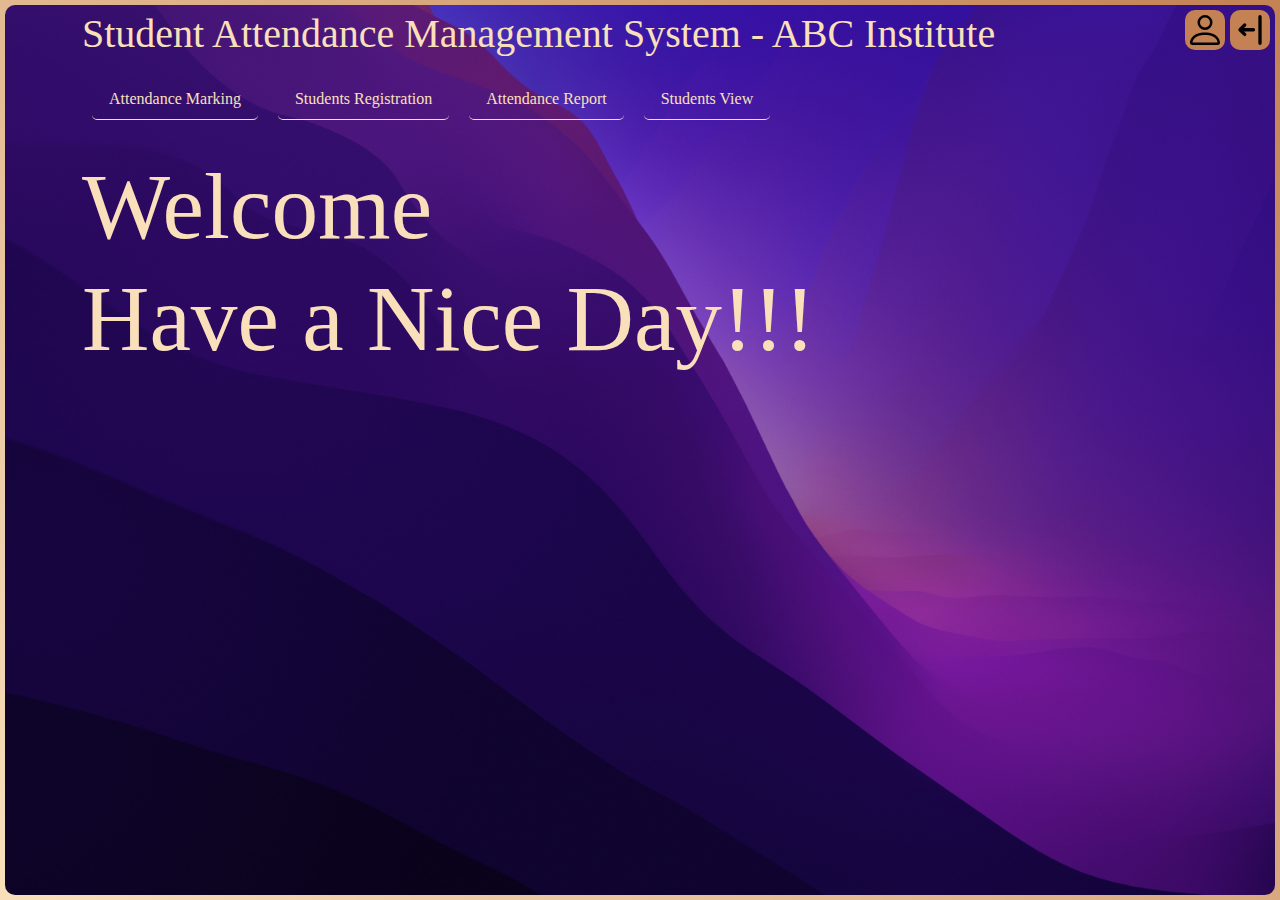
<file: index.html>
<!-- WELCOME TAB -->

<!DOCTYPE html>
<html lang="en">

<head>
  <meta charset="UTF-8">
  <meta http-equiv="X-UA-Compatible" content="IE=edge">
  <meta name="viewport" content="width=device-width, initial-scale=1.0">
  <!-- Bootstrap CSS -->
  <link rel="stylesheet" type="text/css" href="css\bootstrap.min.css">

  <!-- Bootstrap JS -->
  <script type="text/javascript" src="js\bootstrap.bundle.min.js">
  </script>

  <link rel="stylesheet" type="text/css" href="welcome.css">
  <!--Add Icon into Title Bar-->
  <link rel="icon" type="image/png" href="assets/microchip.svg">
  <title>Student Attendance Management System</title>

  <!--Script for logout into same page-->
  <script>function navigateToPage(url) {
      window.location.href = url;
    }
  </script>
</head>

<body>
  <!-- Navigaton bar-->
  <div class="userbtn">
    <button type="button" class="btnlogout" onclick="navigateToPage('index.php')"></button>
    <button type="button" class=" btn-outline-info"> </button>
  </div>
  <div class="container">
    <h1>Student Attendance Management System - ABC Institute</h1>

    <ul class="nav nav-tabs">
      <li class="nav-item">
        <a class="nav-link" aria-current="page" href="AttendanceMarking.php">Attendance Marking</a>
      </li>
      <li class="nav-item">
        <a class="nav-link " href="StudentRegistration.html">Students Registration</a>
      </li>
      <li class="nav-item">
        <a class="nav-link" href="AttendanceReport.php">Attendance Report</a>
      </li>
      <li class="nav-item">
        <a class="nav-link" href="StudentView.php">Students View</a>
      </li>
    </ul>
  </div>

  <div class="container ">
    <h1 class="welcometxt">Welcome <br>Have a Nice Day!!!</h1>
  </div>


</body>

</html>
</file>
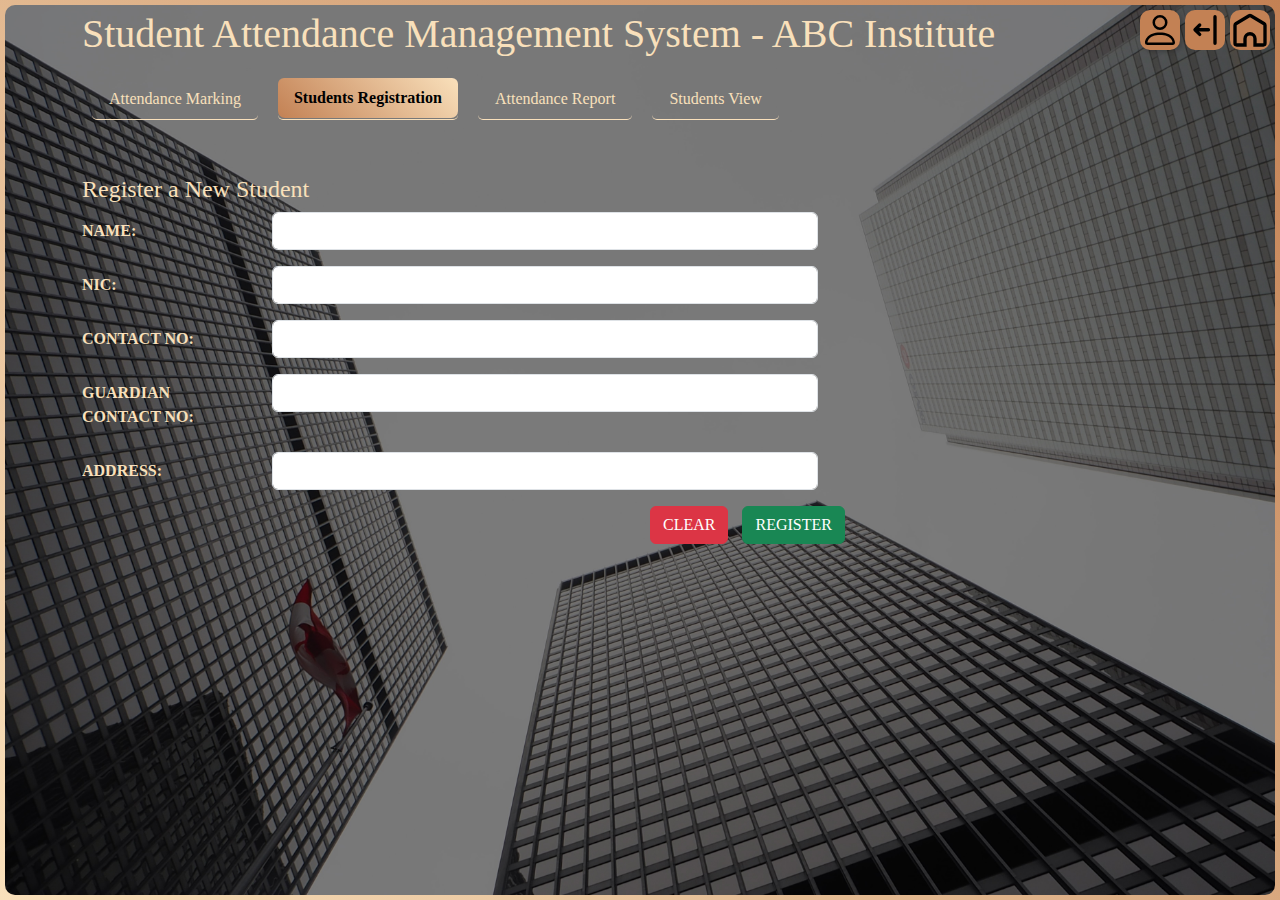
<file: StudentRegistration.html>
<!-- STUDENT REGISTRATION TAB -->

<!DOCTYPE html>
<html lang="en">

<head>

  <meta charset="UTF-8">
  <meta http-equiv="X-UA-Compatible" content="IE=edge">
  <meta name="viewport" content="width=device-width, initial-scale=1.0">
  <!-- Bootstrap CSS -->

  <link rel="stylesheet" type="text/css" href="css\bootstrap.min.css">

  <!-- Bootstrap JS-->
  <script type="text/javascript" src="js\bootstrap.bundle.min.js">
  </script>
  <link rel="stylesheet" type="text/css" href="custom.css">
  <!--Add Icon into Title Bar-->
  <link rel="icon" type="image/png" href="assets/microchip.svg">
  <title>Student Attendance Management System</title>

  <!--Script for logout into same page-->
  <script>function navigateToPage(url) {
      window.location.href = url;
    }


  </script>


</head>

<body>
  <!-- Navigaton bar-->

  <div class="userbtn">
    <button type="button" class="bnthome" onclick="navigateToPage('index.html')" title="Home"></button>
    <button type="button" class="btnlogout" onclick="navigateToPage('index.php')" title="Logout"></button>
    <button type="button" class=" btn-outline-info" title="Profile"></button>
  </div>
  <div class="container">
    <h1>Student Attendance Management System - ABC Institute</h1>
    <ul class="nav nav-tabs">
      <li class="nav-item">
        <a class="nav-link" aria-current="page" href="AttendanceMarking.php">Attendance Marking</a>
      </li>
      <li class="nav-item">
        <a class="nav-link active" href="StudentRegistration.html">Students Registration</a>
      </li>
      <li class="nav-item">
        <a class="nav-link" href="AttendanceReport.php">Attendance Report</a>
      </li>
      <li class="nav-item">
        <a class="nav-link" href="StudentView.php">Students View</a>
      </li>
    </ul>
  </div>
  <!--Student Registraion Form-->
  <div class="container regform">
    <br>
    <h4>Register a New Student</h4>
    <form name="regform" method="post" action="insert.php" onsubmit="return validateForm();">
      <div class="mb-3 row">
        <label for="inputName" class="col-sm-2 col-form-label">NAME:</label>
        <div class="col-sm-6">
          <input type="text" class="form-control" name="inputName" required>
        </div>
      </div>
      <div class="mb-3 row">
        <label for="inputNIC" class="col-sm-2 col-form-label">NIC:</label>
        <div class="col-sm-6">
          <input type="text" class="form-control" name="inputNIC" required>
        </div>
      </div>
      <div class="mb-3 row">
        <label for="inputContactNo" class="col-sm-2 col-form-label">CONTACT NO:</label>
        <div class="col-sm-6">
          <input type="text" class="form-control" name="inputContactNo" required>
        </div>
      </div>
      <div class="mb-3 row">
        <label for="inputGuadianNo" class="col-sm-2 col-form-label">GUARDIAN CONTACT NO:</label>
        <div class="col-sm-6">
          <input type="text" class="form-control" name="inputGuadianNo" required>
        </div>
      </div>
      <div class="mb-3 row">
        <label for="inputAddress" class="col-sm-2 col-form-label">ADDRESS:</label>
        <div class="col-sm-6">
          <input type="text" class="form-control" name="inputAddress" required>
        </div>
      </div>
      <div class="offset-lg-6">
        <button type="reset" class="btn btn-danger">CLEAR</button>
        <button type="button" class="btn btn-primary btn-success" data-bs-toggle="modal"
          data-bs-target="#exampleModal">REGISTER</button>

        <!-- Modal (PopUp)-->
        <div class="modal fade" id="exampleModal" tabindex="-1" aria-labelledby="exampleModalLabel" aria-hidden="true">
          <div class="modal-dialog">
            <div class="modal-content">
              <div class="modal-header">
                <h5 class="modal-title" id="exampleModalLabel">ARE YOU SURE?</h5>
                <button type="button" class="btn-close" data-bs-dismiss="modal" aria-label="Close"></button>
              </div>
              <div class="modal-body">
                Now save student's information.
              </div>
              <div class="modal-footer">
                <button type="button" class="btn btn-danger" data-bs-dismiss="modal">CLOSE</button>
                <button type="submit" class="btn btn-success">SAVE</button>
              </div>
            </div>
          </div>
        </div>
      </div>
    </form>
  </div>


  <script>
    function validateForm() {
      var inputName = document.forms["regform"]["inputName"].value;
      var inputNIC = document.forms["regform"]["inputNIC"].value;
      var inputContactNo = document.forms["regform"]["inputContactNo"].value;
      var inputGuadianNo = document.forms["regform"]["inputGuadianNo"].value;
      var inputAddress = document.forms["regform"]["inputAddress"].value;

      if (inputName === "" || inputNIC === "" || inputContactNo === "" || inputGuadianNo === "" || inputAddress === "") {
        alert("All fields must be filled out");
        return false;
      }
      if (inputNIC.length <= 9) {
        alert("NIC must be more than 9 characters");
        return false;
      }

      if (isNaN(inputContactNo) || inputContactNo.length !== 10) {
        alert("Enter Valid Contact Number");
        return false;
      }

      if (isNaN(inputGuadianNo) || inputGuadianNo.length !== 10) {
        alert("Enter Valid Guardian Contact Number");
        return false;
      }
      return true;
    }
  </script>

</body>

</html>
</file>
<file: welcome.css>
body,
html {
  height: 100%;
  margin: 0;
  padding: 5px;
  background: linear-gradient(45deg, #F9E0BB, #C38154);
  font-family: Product Sans;
  font-size: medium;
}

body {
  background-image: url('assets/back00001.jpg');
  background-size: cover;
  opacity: 1;
  border-radius: 10px;
}


.container {
  margin-bottom: 30px;
}

h1 {
  margin-bottom: 20px;
  color: #F9E0BB;
}

.nav-link {
  color: #F9E0BB;
  border-radius: 7px;
  border: none;
}


.nav-link:hover {
  color: #fff;
  background: linear-gradient(45deg, #C38154, #F9E0BB);
  border: none;
}

.nav-item {
  margin-right: 10px;
  margin-left: 10px;
  border-bottom: 1px solid #F9E0BB;
  border-radius: 5px;
}

.nav-item:hover {
  border-color: transparent;

}

.nav {
  border-color: transparent;
}

.nav-link.active {
  background: linear-gradient(45deg, #C38154, #F9E0BB);
  border: none;
  font-weight: bold;
  color: white;
}

.form-label,
.me-3,
.regform,
.filt {
  color: #F9E0BB;
  font-weight: bold;
}

.btn-danger {
  margin-right: 10px;
  margin-left: 10px;
}

.table {
  color: #F9E0BB;
  background-color: #C38154;
  border-radius: 10px;

}

.tablewhole {
  max-height: 400px;
  /* Adjust the height as needed */
  overflow-y: scroll;
}


.welcometxt {
  font-size: 70pt;
  color: #F9E0BB;
}

.welcometxt:hover {
  cursor: default;
}

button.btn-outline-info {
  float: right;
  background-image: url('assets/person.svg');
  background-size: cover;
  padding: 5px;
  border-radius: 10px;
  width: 40px;
  height: 40px;
  background-color: #C38154;
  border: transparent;

}


/*Login form css*/
.loginform {
  width: 30%;
  border: #F9E0BB solid;
  border-radius: 10px;
  padding: 20px;
}

.txt001 {
  color: #917d60;
}


/*Copyright Text*/
.copyright {
  font-size: medium;
  font-family: Product Sans;
  color: #C38154;
  float: right;
  opacity: 0.1;
}


button.btnlogout {
  float: right;
  background-image: url('assets/log-out.svg');
  background-size: cover;
  padding: 5px;
  border-radius: 10px;
  width: 40px;
  margin-left: 5px;
  height: 40px;
  background-color: #C38154;
  border: transparent;
}

button.bntadmin {
  float: right;
  /*background-image: url('assets/user-square.svg'); */
  background-size: medium;
  background-repeat: no-repeat;
  background-position-y: center;
  background-position-x: 20px;
  padding: 0xp;
  border-radius: 10px;
  width: 100px;
  height: 40px;
  background-color: #C38154;
  border: transparent;
  align-items: center;
}
</file>
<file: custom.css>
body,
html {
  height: 100%;
  margin: 0;
  padding: 5px;
  background: linear-gradient(45deg, #F9E0BB, #C38154);
  font-family: Product Sans;
  font-size: medium;
}

body {
  background-image: url('assets/backimage2bl.jpg');
  background-size: cover;
  opacity: 1;
  border-radius: 10px;
}

.container {
  margin-bottom: 30px;
}

h1 {
  margin-bottom: 20px;
  color: #F9E0BB;
}

.nav-link {
  color: #F9E0BB;
  border-radius: 7px;
  border: none;
}


.nav-link:hover {
  color: #fff;
  background: linear-gradient(45deg, #C38154, #F9E0BB);
  border: none;
}

.nav-item {
  margin-right: 10px;
  margin-left: 10px;
  border-bottom: 1px solid #F9E0BB;
  border-radius: 5px;
}

.nav-item:hover {
  border-color: transparent;

}

.nav {
  border-color: transparent;
}

.nav-link.active {
  background: linear-gradient(45deg, #C38154, #F9E0BB);
  border: none;
  font-weight: bold;
  color: white;
}

.form-label,
.me-3,
.regform,
.filt {
  color: #F9E0BB;
  font-weight: bold;
}

.btn-danger {
  margin-right: 10px;
  margin-left: 10px;
}

.table {
  color: rgb(66, 66, 66);
  background-color: #fff2e9;
  box-shadow: 2px 2px 4px 0 rgba(0, 0, 0, 0.2);
}

thead {
  color: #fff2e9;
  background-color: rgb(66, 66, 66);
  overflow: hidden;
  border-radius: 10px;
}

.tablewhole {
  max-height: 400px;
  /* Adjust the height as needed */
  overflow-y: scroll;
}

button.btn-outline-info {
  float: right;
  background-image: url('assets/person.svg');
  background-size: cover;
  padding: 5px;
  border-radius: 10px;
  width: 40px;
  height: 40px;
  background-color: #C38154;
  border: transparent;
  box-shadow: 2px 2px 4px 0 rgba(0, 0, 0, 0.2);
}

button.btnlogout {
  float: right;
  background-image: url('assets/log-out.svg');
  background-size: cover;
  padding: 5px;
  border-radius: 10px;
  width: 40px;
  margin-left: 5px;
  height: 40px;
  background-color: #C38154;
  border: transparent;
}

button.bnthome {
  float: right;
  background-image: url('assets/home.svg');
  background-size: cover;
  padding: 5px;
  border-radius: 10px;
  width: 40px;
  margin-left: 5px;
  height: 40px;
  background-color: #C38154;
  border: transparent;
}


input[type="radio"]:checked+label {
  color: #ff0000;
}
</file>
